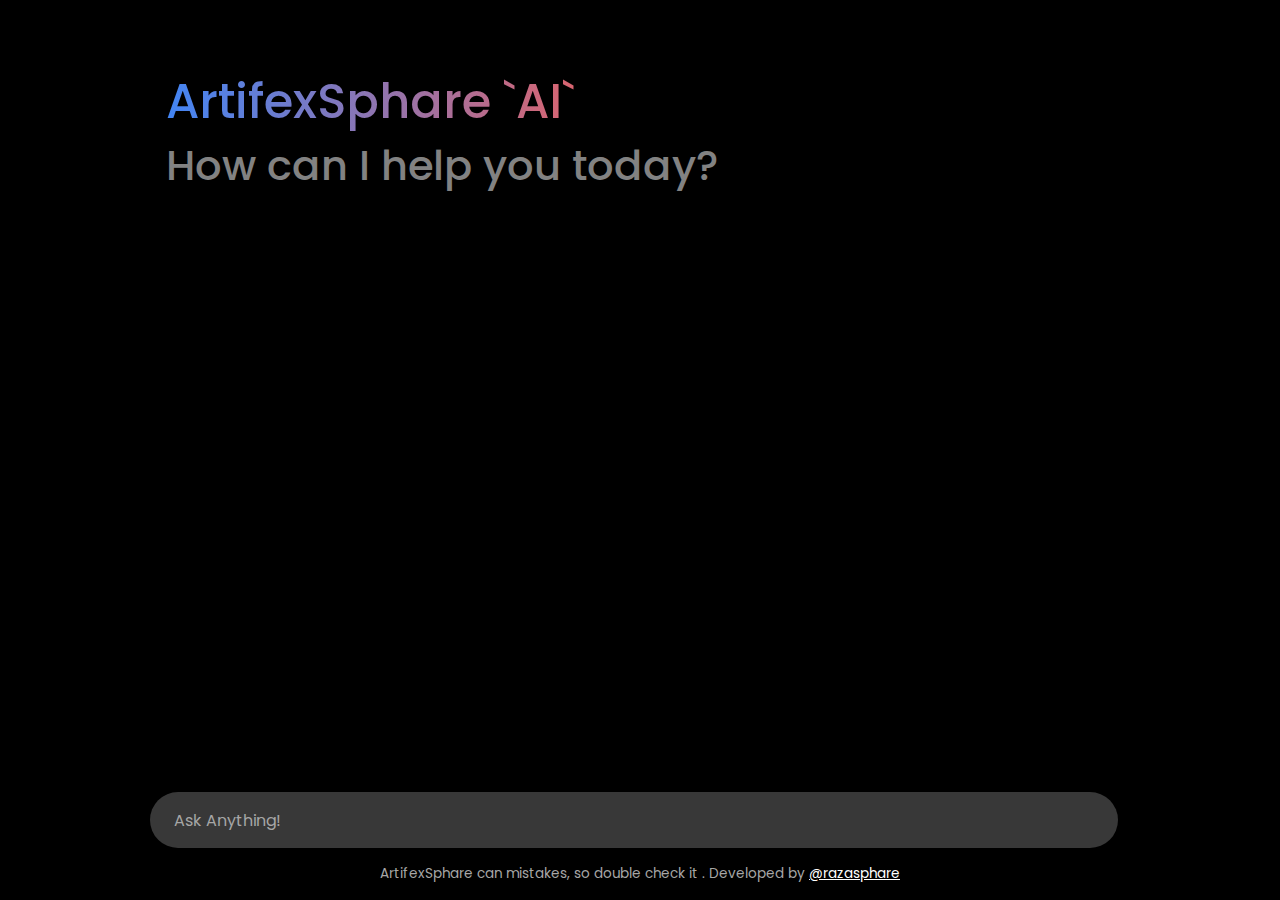
<file: index.html>
<!DOCTYPE html>

<html lang="en">
<head>
  <meta charset="UTF-8">
  <meta name="theme-color" content="#000000">
  <meta name="viewport" content="width=device-width, initial-scale=1.0">
  <title>ArtifexSphare</title>
  <!-- Linking Google Fonts For Icons -->
  <link rel="stylesheet" href="https://fonts.googleapis.com/css2?family=Material+Symbols+Rounded:opsz,wght,FILL,GRAD@24,400,0,0" />
  <link rel="stylesheet" href="style.css">
</head>
<body>
  <header class="header">
    <!-- Header Greetings -->
    <h1 class="title">ArtifexSphare `AI`</h1>
    <p class="subtitle">How can I help you today?</p>
    

    <!-- Suggestion list -->
    <!-- <ul class="suggestion-list">
      <li class="suggestion">
        <h4 class="text">Help me plan a game night with my 5 best friends for under $100.</h4>
        
      </li>
      <li class="suggestion">
        <h4 class="text">What are the best tips to improve my public speaking skills?</h4>
        
      </li>
      <li class="suggestion">
        <h4 class="text">Can you help me find the latest news on web development?</h4>
        
      </li>
      <li class="suggestion">
        <h4 class="text">Write JavaScript code to sum all elements in an array.</h4>
        
      </li>
    </ul> -->

  </header>

  <!-- Chat List / Container -->
  <div class="chat-list"></div>

  <!-- Typing Area -->
  <div class="typing-area">
    <form action="#" class="typing-form">
      <div class="input-wrapper">
        <input type="text" placeholder="Ask Anything!" class="typing-input" required />
        <button id="send-message-button" class="icon material-symbols-rounded">send</button>
      </div>
      <div class="action-buttons">
        <span style="display: none;" id="theme-toggle-button" class="icon material-symbols-rounded">light_mode</span>
        <span style="display: none;" id="delete-chat-button" class="icon material-symbols-rounded">delete</span>
      </div>
    </form>
    <p class="disclaimer-text">
      ArtifexSphare can mistakes, so double check it . Developed by
      <a href="https://www.instagram.com/razasphare?igsh=MWp3Y2I5YXcydDd2NA==" style=" color: white;">@razasphare</a>
    </p>
  </div>

  <script src="script.js"></script>
</body>
</html>
</file>
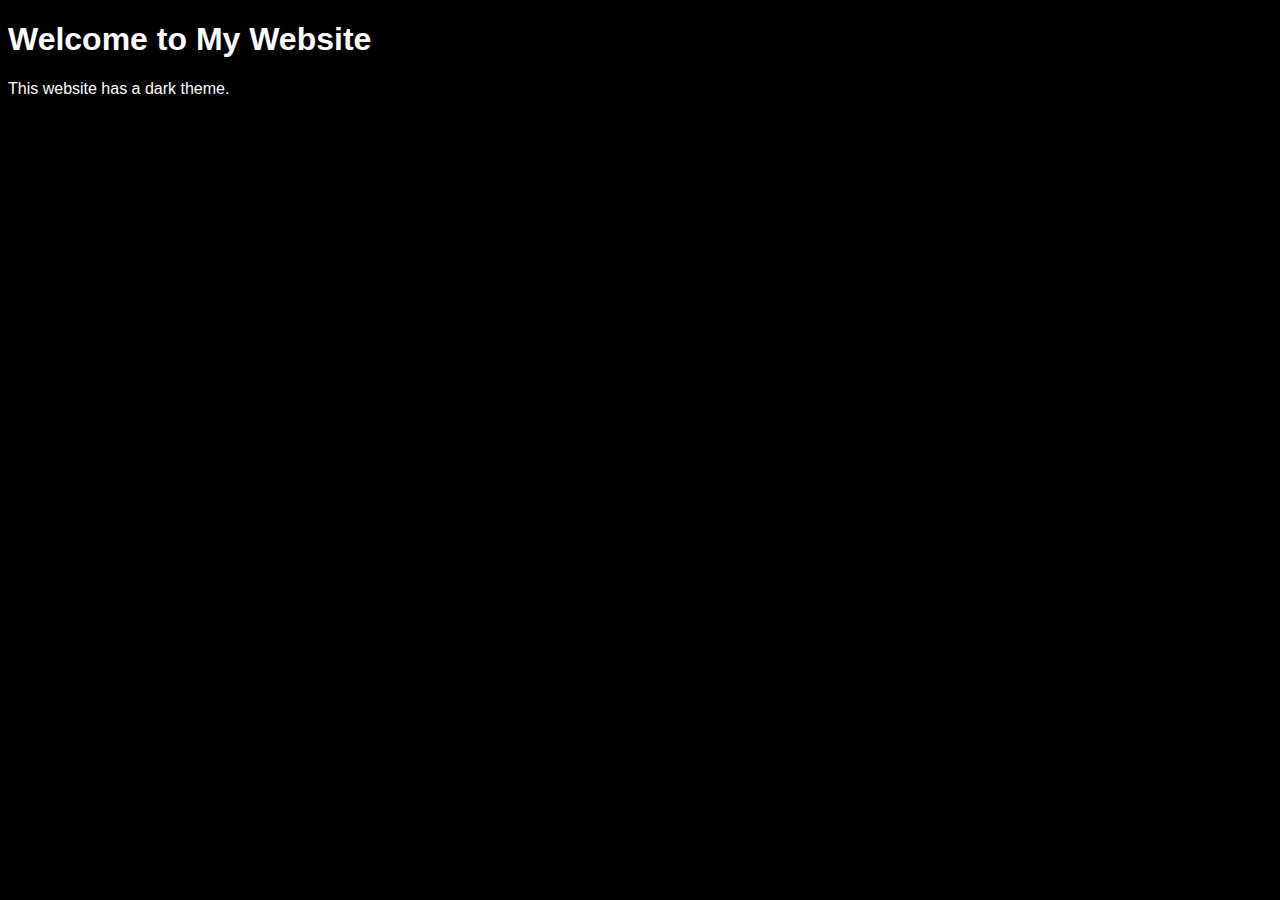
<file: Dm.html>
<!DOCTYPE html>
<html lang="en">
<head>
    <meta name="theme-color" content="#000000">
    <meta charset="UTF-8">
    <meta name="viewport" content="width=device-width, initial-scale=1.0">
    <title>Dark Theme Website</title>
    <style>
        body {
            background-color: black;
            color: white;
            font-family: Arial, sans-serif;
        }
    </style>
</head>
<body>
    <h1>Welcome to My Website</h1>
    <p>This website has a dark theme.</p>
</body>
</html>
</file>
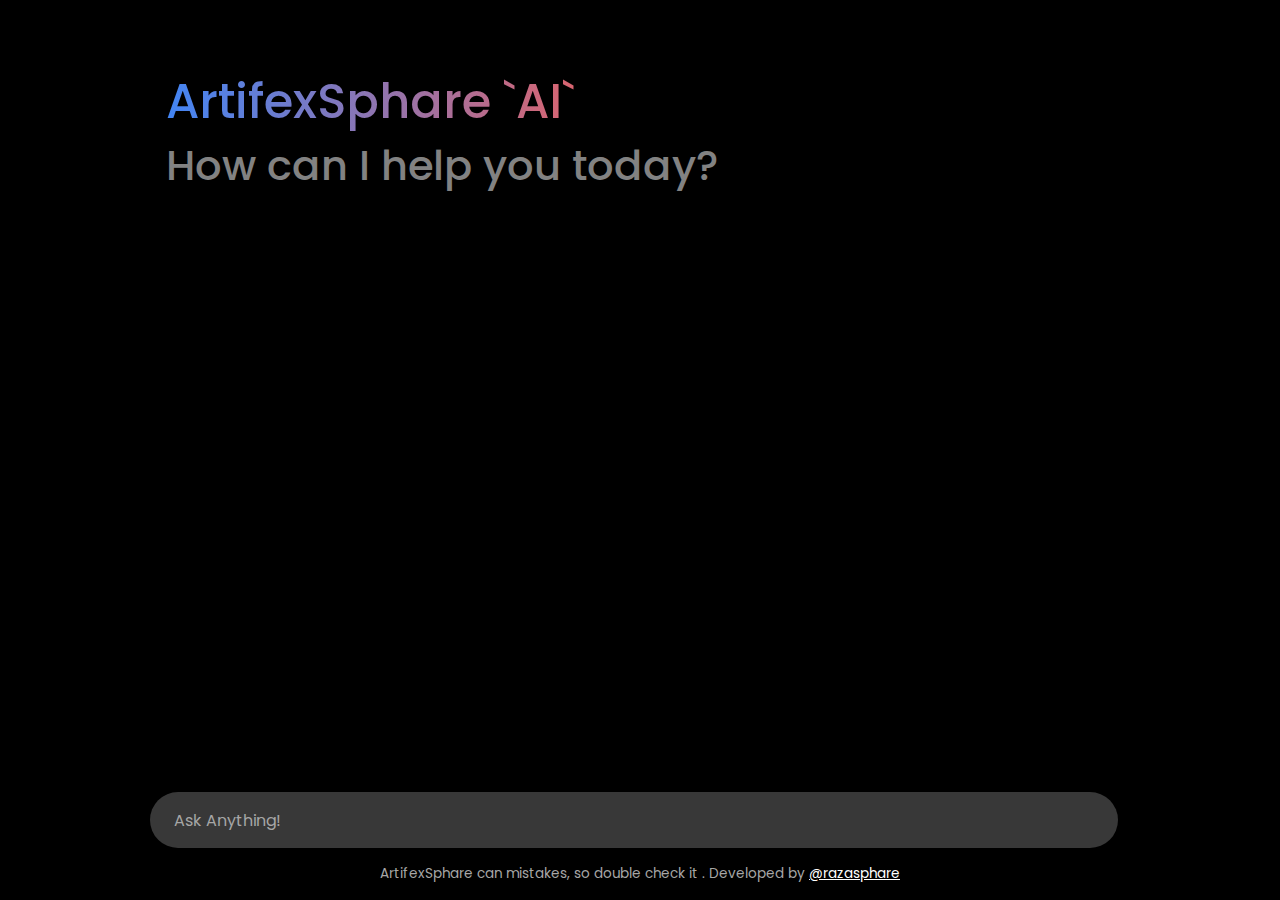
<file: open-in-chrome.html>
<html>
<head>
  <meta name="viewport" content="width=device-width, initial-scale=1.0">
  <script>
    window.onload = function() {
      // Try Chrome custom protocol
      window.location.href = "googlechrome://navigate?url=https://artifexsphare.github.io/";
      // Fallback after 500ms to normal link
      setTimeout(function() {
        window.location.href = "https://artifexsphare.github.io/";
      }, 500);
    }
  </script>
</head>
<body>
  <p>Opening in Chrome...</p>
</body>
</html>
</file>
<file: style.css>
/* Import Google Font - Poppins */
@import url('https://fonts.googleapis.com/css2?family=Poppins:wght@400;500;600&display=swap');

* {
  margin: 0;
  padding: 0;
  box-sizing: border-box;
  font-family: "Poppins", sans-serif;
}

:root {
  /* Dark mode colors */
  --text-color: #E3E3E3;
  --subheading-color: #828282;
  --placeholder-color: #A6A6A6;
  --primary-color: #000000; /* Full black background */
  --secondary-color: #383838;
  --secondary-hover-color: #444;
}

.light_mode {
  /* Light mode colors */
  --text-color: #222;
  --subheading-color: #A0A0A0;
  --placeholder-color: #6C6C6C;
  --primary-color: #FFF;
  --secondary-color: #E9EEF6;
  --secondary-hover-color: #DBE1EA;
}

body {
  background: var(--primary-color);
}

.header, .chat-list .message, .typing-form {
  margin: 0 auto;
  max-width: 980px;
}

.header {
  margin-top: 6vh;
  padding: 1rem;
  overflow-x: hidden;
}

body.hide-header .header {
  margin: 0;
  display: none;
}

.header :where(.title, .subtitle) {
  color: var(--text-color);
  font-weight: 500;
  line-height: 4rem;
}

.header .title {
  width: fit-content;
  font-size: 3rem;
  background-clip: text;
  background: linear-gradient(to right, #4285f4, #d96570);
  -webkit-background-clip: text;
  -webkit-text-fill-color: transparent;
}

.header .subtitle {
  font-size: 2.6rem;
  color: var(--subheading-color);
}

.suggestion-list {
  width: 100%;
  list-style: none;
  display: flex;
  gap: 1.25rem;
  margin-top: 9.5vh;
  overflow: hidden;
  overflow-x: auto;
  scroll-snap-type: x mandatory;
  scrollbar-width: none;
}

.suggestion-list .suggestion {
  cursor: pointer;
  padding: 1.25rem;
  width: 222px;
  flex-shrink: 0;
  display: flex;
  flex-direction: column;
  align-items: flex-end;
  border-radius: 0.75rem;
  justify-content: space-between;
  background: var(--secondary-color);
  transition: 0.2s ease;
}

.suggestion-list .suggestion:hover {
  background: var(--secondary-hover-color);
}

.suggestion-list .suggestion :where(.text, .icon) {
  font-weight: 400;
  color: var(--text-color);
}

.suggestion-list .suggestion .icon {
  width: 42px;
  height: 42px;
  display: flex;
  font-size: 1.3rem;
  margin-top: 2.5rem;
  align-self: flex-end;
  align-items: center;
  border-radius: 50%;
  justify-content: center;
  color: var(--text-color);
  background: var(--primary-color);
}

.chat-list {
  padding: 2rem 1rem 12rem;
  max-height: 100vh;
  overflow-y: auto;
  scrollbar-color: #999 transparent;
}

.chat-list .message.incoming {
  margin-top: 1.5rem;
}

.chat-list .message .message-content {
  display: flex;
  gap: 1.5rem;
  width: 100%;
  align-items: center;
}

.chat-list .message .text {
  color: var(--text-color);
  white-space: pre-wrap;
}

.chat-list .message.error .text {
  color: #e55865;
}

.chat-list .message.loading .text {
  display: none;
}

.chat-list .message .avatar {
  width: 40px;
  height: 40px;
  object-fit: cover;
  border-radius: 50%;
  align-self: flex-start;
}
.ism{
  color: white;
}

.chat-list .message.loading .avatar {
  animation: rotate 3s linear infinite;
}

@keyframes rotate {
  100% {
    transform: rotate(360deg);
  }
}

.chat-list .message .icon {
  color: var(--text-color);
  cursor: pointer;
  height: 35px;
  width: 35px;
  border-radius: 50%;
  display: flex;
  align-items: center;
  justify-content: center;
  background: none;
  font-size: 1.25rem;
  margin-left: 3.5rem;
  visibility: hidden;
}

.chat-list .message .icon.hide {
  visibility: hidden;
}

.chat-list .message:not(.loading, .error):hover .icon:not(.hide){
  visibility: visible;
}

.chat-list .message .icon:hover {
  background: var(--secondary-hover-color);
}

.chat-list .message .loading-indicator {
  display: none;
  gap: 0.8rem;
  width: 100%;
  flex-direction: column;
}

.chat-list .message.loading .loading-indicator {
  display: flex;
}

.chat-list .message .loading-indicator .loading-bar {
  height: 11px;
  width: 100%;
  border-radius: 0.135rem;
  background-position: -800px 0;
  background: linear-gradient(to right, #4285f4, var(--primary-color), #4285f4);
  animation: loading 3s linear infinite;
}

.chat-list .message .loading-indicator .loading-bar:last-child {
  width: 70%;
}

@keyframes loading {
  0% {
    background-position: -800px 0;
  }

  100% {
    background-position: 800px 0;
  }
}

.typing-area {
  position: fixed;
  width: 100%;
  left: 0;
  bottom: 0;
  padding: 1rem;
  background: var(--primary-color);
}

.typing-area :where(.typing-form, .action-buttons) {
  display: flex;
  gap: 0.75rem;
}

.typing-form .input-wrapper {
  width: 100%;
  height: 56px;
  display: flex;
  position: relative;
}

.typing-form .typing-input {
  height: 100%;
  width: 100%;
  border: none;
  outline: none;
  resize: none;
  font-size: 1rem;
  color: var(--text-color);
  padding: 1.1rem 4rem 1.1rem 1.5rem;
  border-radius: 100px;
  background: var(--secondary-color);
}

.typing-form .typing-input:focus {
  background: var(--secondary-hover-color);
}

.typing-form .typing-input::placeholder {
  color: var(--placeholder-color);
}

.typing-area .icon {
  width: 56px;
  height: 56px;
  flex-shrink: 0;
  cursor: pointer;
  border-radius: 50%;
  display: flex;
  font-size: 1.4rem;
  color: var(--text-color);
  align-items: center;
  justify-content: center;
  background: var(--secondary-color);
  transition: 0.2s ease;
}

.typing-area .icon:hover {
  background: var(--secondary-hover-color);
}

.typing-form #send-message-button {
  position: absolute;
  right: 0;
  outline: none;
  border: none;
  transform: scale(0);
  background: transparent;
  transition: transform 0.2s ease;
}

.typing-form .typing-input:valid ~ #send-message-button {
  transform: scale(1);
}

.typing-area .disclaimer-text {
  text-align: center;
  font-size: 0.85rem;
  margin-top: 1rem;
  color: var(--placeholder-color);
}

/* Responsive media query code for small screen */
@media (max-width: 768px) {
  .header :is(.title, .subtitle) {
    font-size: 1.5rem;
    line-height: 2rem;
  }

  .header .subtitle {
    font-size: 1.2rem;
  }

  .typing-area :where(.typing-form, .action-buttons) {
    gap: 0.4rem;
  }

  .typing-form .input-wrapper {
    height: 50px;
  }

  .typing-form .typing-input {
    padding: 1.1rem 3.5rem 1.1rem 1.2rem;
    font-size: 0.8rem;
  }

  .typing-area .icon {
    height: 50px;
    width: 50px;
  }

  .typing-area .disclaimer-text {
    font-size: 0.6rem;
    margin-top: 0.5rem;
  }
  .chat-list .message .avatar {
    width: 32px;
    height: 32px;
    object-fit: cover;
    border-radius: 50%;
    align-self: flex-start;
  }
  .chat-list .message .text {
    font-size: 0.9rem;
  }
}
</file>
